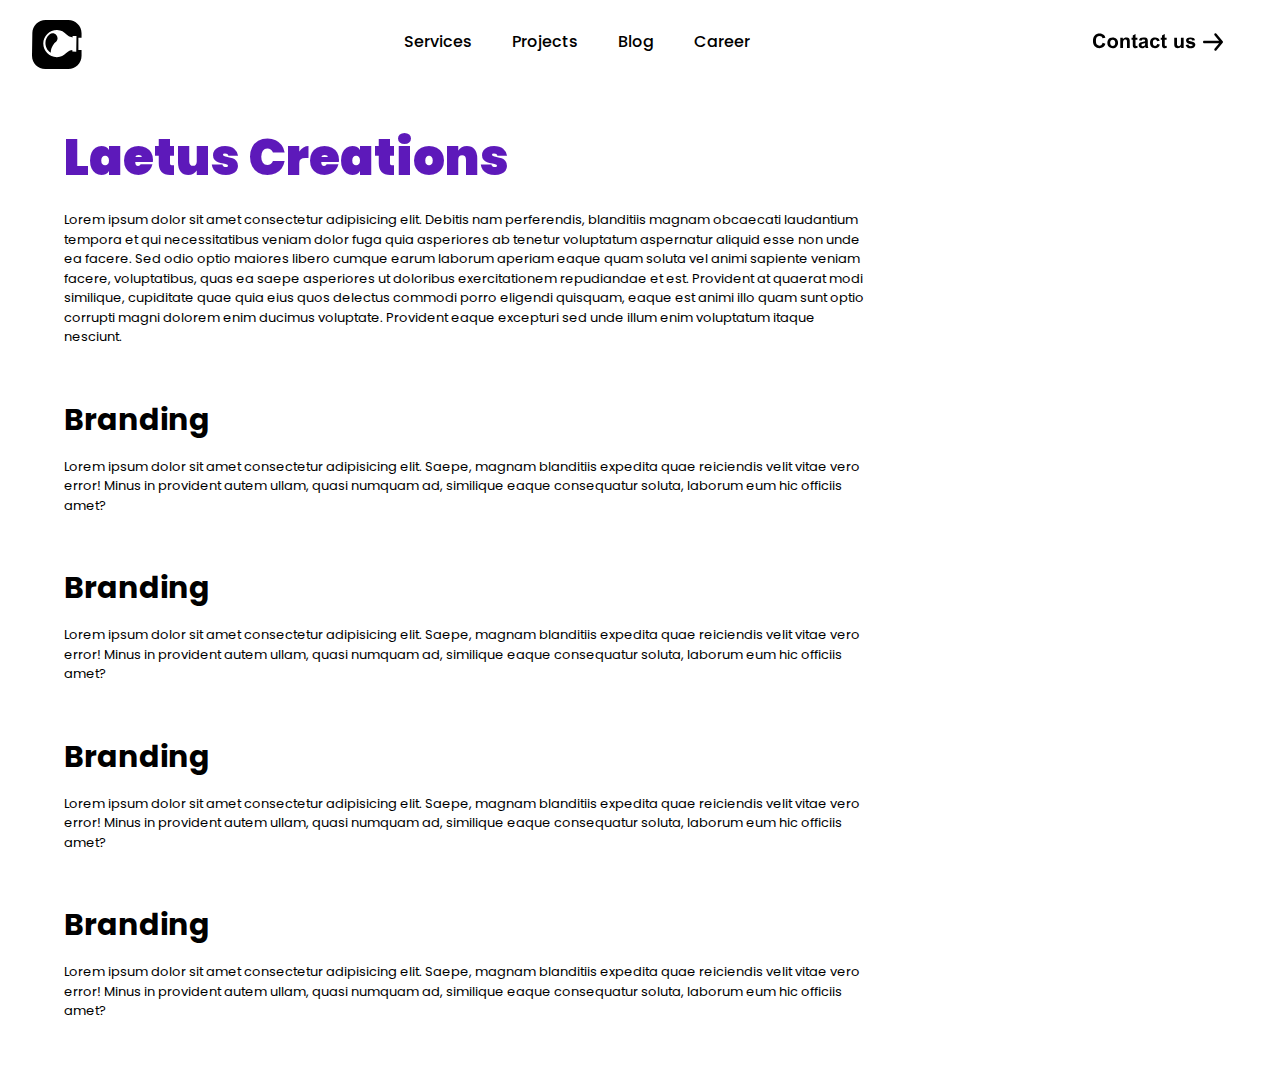
<file: blog.html>
<!DOCTYPE html>
<html lang="en">
<head>
    <meta charset="UTF-8">
    <meta http-equiv="X-UA-Compatible" content="IE=edge">
    <meta name="viewport" content="width=device-width, initial-scale=1.0">
    <title>Laetus Creations</title>
    <link rel="stylesheet" href="style.css">
    <link
    rel="shortcut icon"
    href="images/leatus-logo.svg"
    type="image/x-icon"
  />
</head>
<body>

    <!-- Nav Bar -->

    <div class="navigation-1">
        <div class="nav-container">
          <div class="brand">
            <a href="#"
              ><img src="images/logo-blog.svg" alt="" class="logo"
            /></a>
          </div>
          <nav>
            <div class="nav-mobile">
              <a id="nav-toggle" href="#!"><span></span></a>
            </div>
            <ul class="nav-list">
              <li><a href="index.html" target="_blank">Services</a></li>
              <li><a href="index.html" target="_blank">Projects</a></li>
              <li><a href="blog.html" target="_blank">Blog</a></li>
              <li><a href="blog.html" target="_blank">Career</a></li>
              
            </ul>
          </nav>
          <a class="connect-btn" href="https://wa.me/+917025467544" target="_blank">
            <img src="images/blog-contact.svg" alt="" />
            
          </a>
        </div>
      </div>

    <div class="container">
        <div class="blog">

            <!-- Intro -->
            <div>
                <h1>Laetus Creations</h1>
            </div>
            <div class="blog-intro">
                <p>Lorem ipsum dolor sit amet consectetur adipisicing elit. 
                Debitis nam perferendis, blanditiis magnam obcaecati laudantium tempora et qui 
                necessitatibus veniam dolor fuga quia asperiores ab tenetur voluptatum aspernatur aliquid 
                esse non unde ea facere. Sed odio optio maiores libero cumque earum laborum aperiam eaque 
                quam soluta vel animi sapiente veniam facere, voluptatibus, quas ea saepe asperiores ut 
                doloribus exercitationem repudiandae et est. Provident at quaerat modi similique, 
                cupiditate quae quia eius quos delectus commodi porro eligendi quisquam, eaque est 
                animi illo quam sunt optio corrupti magni dolorem enim ducimus voluptate. Provident 
                eaque excepturi sed unde illum enim voluptatum itaque nesciunt.</p>
            </div>

            <!-- Blog 1 -->
            <div>
                <h2>Branding</h2>
            </div>
            <div>
                <p>Lorem ipsum dolor sit amet consectetur adipisicing elit. 
                    Saepe, magnam blanditiis expedita quae reiciendis velit 
                    vitae vero error! Minus in provident autem ullam, quasi numquam ad,
                     similique eaque consequatur soluta, laborum eum hic officiis amet?</p>
            </div>

            <!-- Blog 2 -->
            <div>
                <h2>Branding</h2>
            </div>
            <div>
                <p>Lorem ipsum dolor sit amet consectetur adipisicing elit. 
                    Saepe, magnam blanditiis expedita quae reiciendis velit 
                    vitae vero error! Minus in provident autem ullam, quasi numquam ad,
                     similique eaque consequatur soluta, laborum eum hic officiis amet?</p>
            </div>

            <!-- blog 3 -->
            <div>
                <h2>Branding</h2>
            </div>
            <div>
                <p>Lorem ipsum dolor sit amet consectetur adipisicing elit. 
                    Saepe, magnam blanditiis expedita quae reiciendis velit 
                    vitae vero error! Minus in provident autem ullam, quasi numquam ad,
                     similique eaque consequatur soluta, laborum eum hic officiis amet?</p>
            </div>

            <!-- Blog 4 -->
            <div>
                <h2>Branding</h2>
            </div>
            <div>
                <p>Lorem ipsum dolor sit amet consectetur adipisicing elit. 
                    Saepe, magnam blanditiis expedita quae reiciendis velit 
                    vitae vero error! Minus in provident autem ullam, quasi numquam ad,
                     similique eaque consequatur soluta, laborum eum hic officiis amet?</p>
            </div>

            <!-- -- -->

        </div>
    </div>  
    
</body>
</html>
</file>
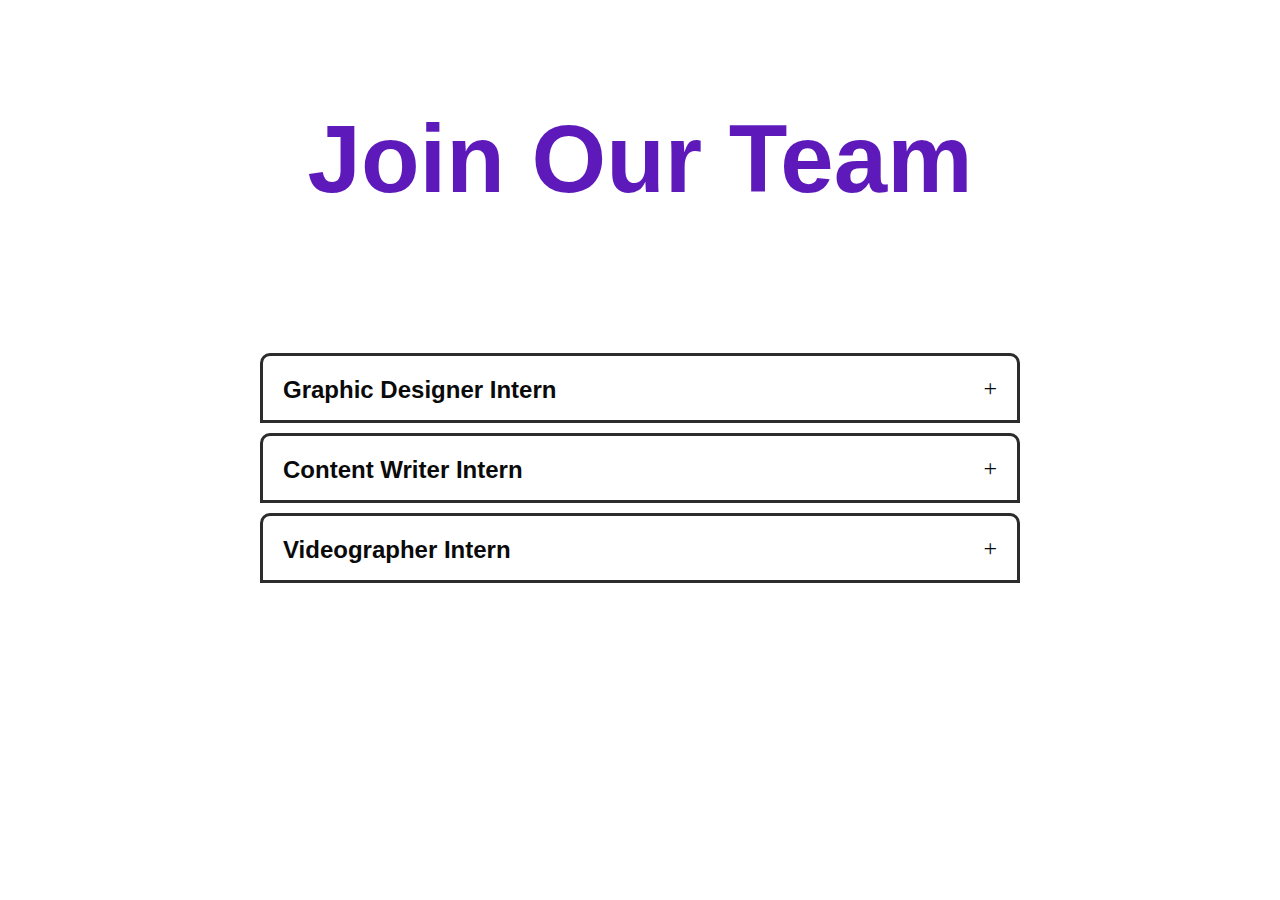
<file: careers.html>
<!DOCTYPE html>
<html lang="en">
<head>
    <meta charset="UTF-8">
    <meta http-equiv="X-UA-Compatible" content="IE=edge">
    <meta name="viewport" content="width=device-width, initial-scale=1.0">
    <title>Laetus Creations</title>
    <link rel="stylesheet" href="careerstyle.css">
    <link href='https://fonts.googleapis.com/css?family=Inter' rel='stylesheet'>
    <link
    rel="shortcut icon"
    href="images/leatus-logo.svg"
    type="image/x-icon"
  />
</head>
<body>
    <!-- navbar -->
    <!-- <div class="navigation-1">
        <div class="nav-container">
          <div class="brand">
            <a href="#"
              ><img src="images/logo-blog.svg" alt="" class="logo"
            /></a>
          </div>
          <nav>
            <div class="nav-mobile">
              <a id="nav-toggle" href="#!"><span></span></a>
            </div>
            <ul class="nav-list">
              <li><a href="index.html" target="_blank">Services</a></li>
              <li><a href="index.html" target="_blank">Projects</a></li>
              <li><a href="blog.html" target="_blank">Blog</a></li>
              <li><a href="careers.html" target="_blank">Career</a></li>
              
            </ul>
          </nav>
          <a class="connect-btn" href="https://wa.me/+917025467544" target="_blank">
            <img src="images/blog-contact.svg" alt="" />
            
          </a>
        </div>
      </div> -->

    <section>
        <div class="careerhead">
            <h1>Join Our Team</h1>
        </div>
    </section>
    <section class="tableclass">
        <div class="accordion">
            <div class="contentBx">
                <div class="label"><h2>Graphic Designer Intern</h2></div>
                <div class="content">
                    <h3>Experience Level : </h3>
                    <h3>Stipend : 10k</h3>
                    <h3>Due Date : </h3>
                    <button class="full-rounded">
                        <span>Apply Now</span>
                        <div class="border full-rounded"></div>
                    </button>
                </div>
            </div>
            <div class="contentBx">
                <div class="label"><h2>Content Writer Intern</h2></div>
                <div class="content">
                    <h3>Experience Level : </h3>
                    <h3>Stipend : 10k</h3>
                    <h3>Due Date : </h3>
                    <button class="full-rounded">
                        <span>Apply Now</span>
                        <div class="border full-rounded"></div>
                    </button>
                </div>
            </div>
            <div class="contentBx">
                <div class="label"><h2>Videographer Intern</h2></div>
                <div class="content">
                    <h3>Experience Level : </h3>
                    <h3>Stipend : 10k</h3>
                    <h3>Due Date : </h3>
                    <button class="full-rounded">
                        <span>Apply Now</span>
                        <div class="border full-rounded"></div>
                    </button>
                </div>
            </div>
        </div>
    </section>

    <script>
        const accordion = document.getElementsByClassName
        ('contentBx');

        for(i=0;i<accordion.length;i++)
        {
            accordion[i].addEventListener('click',function(){
                this.classList.toggle('active')
            })
        }
    </script>
</body>
</html>
</file>
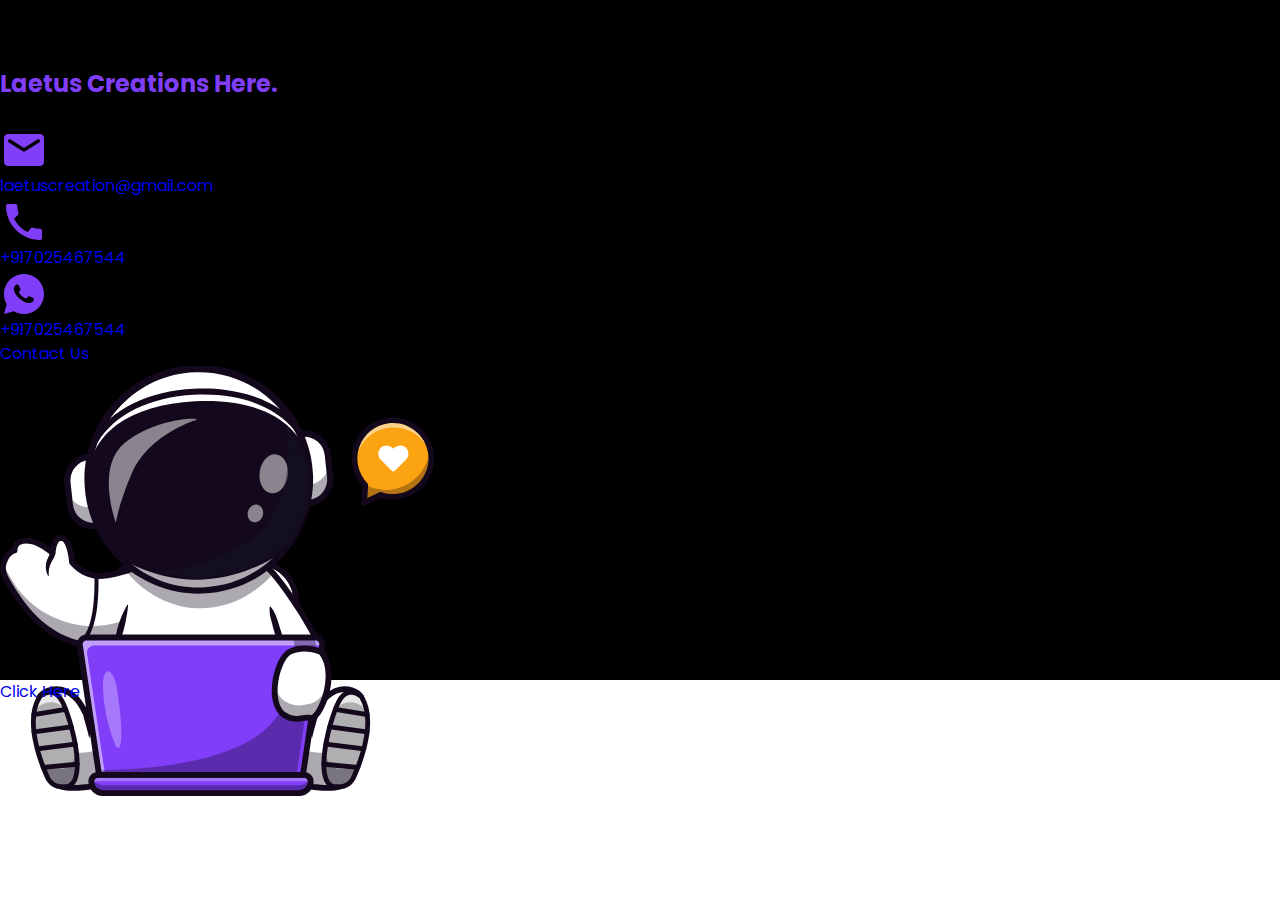
<file: welcome.html>
<!DOCTYPE html>
<html lang="en">
<head>
    <meta charset="UTF-8">
    <meta http-equiv="X-UA-Compatible" content="IE=edge">
    <meta name="viewport" content="width=device-width, initial-scale=1.0">
    <link rel="stylesheet" href="style.css" />
    <title>Welcome</title>
</head>
<body>
    <div class="welcome-container">
        <hr>
        <header>
            <div class="text">
                <h2>Hey...!!!!</h2>
                <h2 class="primary-color">Laetus Creations Here.</h2>
                <p class="add-symbols">++++</p>
                <div class="contact-row">
                    <img src="images/ui-icons/mail.svg" alt="">
                    <a href="mailto:laetuscreation@gmail.com">laetuscreation@gmail.com</a>
                </div>
                <div class="contact-row">
                    <img src="images/ui-icons/call.svg" alt="">
                    <a href="tel:+917025467544">+917025467544</a>
                </div>
                <div class="contact-row">
                    <img src="images/ui-icons/whatsapp.svg" alt="">
                    <a href="tel:+917025467544">+917025467544</a>
                </div>
                <a href="/#contact" class="welcome-contact-btn">Contact Us</a>
            </div>
            <img class="astro-laptop" src="images/astro-with-laptop.svg" alt="welcome">
        </header>
        <a href="/" class="welcome-contact-btn">Click Here</a>
    </div>
</body>
</html>
</file>
<file: style.css>
@import url("https://fonts.googleapis.com/css2?family=Poppins:wght@300;400;500;600;700&display=swap");

:root {
  --primary-color: #803ef9;
  --border-color: #e5e5e5;
  --background-dark-color-1: rgba(250, 250, 250, 0.7);
  --background-dark-color-2: #e5e5e5;
  --black: #0c0c0c;
}

body{
  /* cursor: none; */
  cursor: url('images/cursor.svg') 15 15, auto;
}

.hidden {
  display: none;
}



/* .rounded{
  position: absolute;
  width: 30px;
  height: 30px;
  border: 2px solid #fff;
  border-radius: 50%;
}

.pointed{
  position: absolute;
  width: 7px;
  height: 7px;
  background-color: white;
  border-radius: 50%;
} */

body.scroll_lock {
  overflow: hidden;
}

section {
  padding: 10rem 0;
}

section h2 {
  color: var(--primary-color);
  font-size: 4rem;
  font-weight: 600;
  text-align: center;
  margin-bottom: 6rem;
}

.container {
  margin: 0 auto;
  max-width: 1200px;
  width: 90%;
}

*,
*::after,
*::before {
  margin: 0;
  padding: 0;
  box-sizing: border-box;
  list-style: none;
  border: none;
}

body,
h1,
h2,
h3,
h4,
p,
figure,
blockquote,
dl,
dd {
  margin: 0;
}

/* body {
  overflow: hidden;
} */

html {
  font-size: 62.5%;
  font-family: "Poppins", sans-serif;
  scroll-behavior: smooth;
}

html:focus-within {
  scroll-behavior: smooth;
}

body {
  font-family: "Poppins", sans-serif;
  font-size: 1.6rem;
  min-height: 100vh;
  text-rendering: optimizeSpeed;
  line-height: 1.5;
  align-items: center;
  justify-content: center;
}


a {
  text-decoration: none;
  transition: all 0.2s ease-out;
}

a:not([class]) {
  text-decoration-skip-ink: auto;
}

img,
picture {
  max-width: 100%;
  display: block;
}

input,
button,
textarea,
select {
  font: inherit;
}

@media (prefers-reduced-motion: reduce) {
  html:focus-within {
    scroll-behavior: auto;
  }

  *,
  *::before,
  *::after {
    animation-duration: 0.01ms !important;
    animation-iteration-count: 1 !important;
    transition-duration: 0.01ms !important;
    scroll-behavior: auto !important;
  }
}

@media screen and (max-width: 768px) {
  html {
    font-size: 50%;
  }
}

.primary-color {
  color: var(--primary-color);
}

/* Navigation */

nav ul {
  list-style: none;
  margin: 0;
  padding: 0;
  flex-direction: column;
  align-content: center;
  align-items: center;
}

nav ul li {
  float: left;
  position: relative;
}

nav ul li a {
  display: block;
  padding: 1rem 1rem;
  margin: 1rem 1rem;
  color: #fff;
  text-decoration: none;
  font-weight: 500;
}
nav ul li a {
  text-decoration: none;
  position: relative;
}
nav ul li a::before {
  content: "";
  position: absolute;
  width: 0;
  height: 2px;
  bottom: 0;
  left: 50%;
  background-color: var(--primary-color);
  transition: all ease-out 0.4s;
}

nav .nav-contact-btn a::before {
  content: none;
}

nav ul li a:hover::before {
  width: 100%;
  left: 0;
}

nav ul li a img {
  margin: 0 auto;
}

nav ul li a:not(:only-child):after {
  padding-left: 4px;
  content: " ▾";
}

nav ul li ul li {
  min-width: 190px;
}

nav ul li ul li a {
  padding: 15px;
  line-height: 20px;
}

.nav-dropdown {
  position: absolute;
  z-index: 1;
  /* Guarantees that the dropdown will display on top of any content. */
  box-shadow: 0 3px 12px rgba(0, 0, 0, 0.15);
  display: none;
}

.nav-mobile {
  display: none;
  position: absolute;
  top: 0;
  right: 0;
  height: 70px;
  width: 70px;
  z-index: 3;
}

@media only screen and (max-width: 800px) {
  .nav-mobile {
    display: block;
  }
  .connect-btn{
    display: none !important;
  }
  .nav-list {
    
    padding: 1rem 2rem 1rem;
    width: 100%;
    text-align: center;
    box-shadow: 0 0 20px #00000018;
    border-radius: 4rem;
  }
  .nav-list a{
    color: #fff;
  }
  nav {
    width: 100%;
    margin-top: 10rem;
  }

  nav ul {
    display: none;
  }

  nav ul li {
    float: none;
  }

  nav ul li a {
    padding: 15px;
    line-height: 20px;
  }

  nav ul li ul li a {
    padding-left: 30px;
  }
}
#nav-toggle {
  position: absolute;
  left: 18px;
  top: 22px;
  /* cursor: pointer; */
  cursor: url('images/cursor.svg'), auto;
  padding: 10px 35px 16px 0px;
}

#nav-toggle span,
#nav-toggle span:before,
#nav-toggle span:after {
  /* cursor: pointer; */
  cursor: url('images/cursor.svg'), auto;
  border-radius: 1px;
  height: 5px;
  width: 35px;
  background: #463f3f;
  position: absolute;
  display: block;
  content: "";
  transition: all 300ms ease-in-out;
}

#nav-toggle span:before {
  top: -10px;
}

#nav-toggle span:after {
  bottom: -10px;
}

#nav-toggle.active span {
  background-color: transparent;
}

#nav-toggle.active span:before,
#nav-toggle.active span:after {
  top: 0;
}

#nav-toggle.active span:before {
  transform: rotate(45deg);
}

#nav-toggle.active span:after {
  transform: rotate(-45deg);
}

@media screen and (min-width: 800px) {
  .nav-list {
    display: block !important;
  }
}
/* 
.navigation – the outer wrapper for the navbar. Specifies the height and color, and will stretch the full width of the viewport.
*/
.navigation {
  padding-top: 1rem;
  height: 70px;
  background: hsl(0, 0%, 0%);
  width: 100%;
  z-index: 4;
}

.connect-btn {
  display: flex;
  align-items: center;
  justify-content: center;
  color: var(--primary-color);
  gap: 1rem;
  padding: 0.7rem 2rem;
  /*border: 2px solid var(--primary-color);*/
  border-radius: 4rem;
  font-weight: 500;
  font-size: 1.4rem;
  text-decoration: none;
  transition: all 0.3s ease-in-out;
}

/*
.nav-container – the inner wrapper for the navbar. Defines how far the actual content should stretch.
*/
.nav-container {
  width: 95%;
  margin: 0 auto;
  display: flex;
  justify-content: space-between;
  align-items: center;
}

.brand a,
.brand a:visited {
  color: #0e0d0d;
  text-decoration: none;
}

.logo {
  width: 5rem;
  z-index: 1;
  margin: 0.5rem 0 0 0;
}

/* Hero */
header {
width: 100%;
height: 680px;
padding-top: 3rem;
background: #000000;
}

.header-items {
  display: flex;
  justify-content: space-between;
  padding-top: 5rem;
  transform: scale(1);
}

.header-content {
  margin-top: 10rem; 
}

.header-content img{
width: 1080px;
height: 276.74px;
top: 259px;
padding-left: 2rem;
transform: scale(1.2);
}
.header-content h1 {
  font-size: 6.5rem;
  font-weight: 600;
  line-height: 1.3;
}

.header-content h1 span {
  color: var(--primary-color);
}

.header-content p {
  font-size: 2.4rem;
  margin: 2rem 0;
}



.header-img {
width: 435px;
height: 519.09px;
left: 946px;

transform: scale(1.5) translateY(5rem); 
}


.hero-icon li{
  padding-bottom: 0rem;
  margin-top: 2rem;
  transform: translateY(15rem);
}



.cta {
  margin-top: 2rem;
  color: white;
  background-image: linear-gradient(to right, #667eea, var(--primary-color));
  padding: 1rem 2rem;
  border-radius: 5rem;
  font-size: 1.8rem;
  font-weight: 500;
  display: inline-block;
  text-align: center;
  background-size: 200% 100%;
  transition: all 0.2s ease-out;
}

/*.cta:hover {
  background-position: 100% 0;
  transform: translateY(-2px);
  box-shadow: 0 10px 10px hsla(261, 94%, 61%, 0.3);
}

.cta span {
  display: inline-block;
  min-width: 0.3em;
  text-transform: uppercase;
  transition: 0.25s cubic-bezier(0.5, -1, 0.5, 2);
  opacity: 0;
  transform: translate(0, -20px);
}
.cta:before {
  content: attr(data-text);
  position: absolute;
  width: 100%;
  left: 0;
  transition: 0.25s cubic-bezier(0.5, -1, 0.5, 2);
  text-transform: uppercase;
  letter-spacing: 3.5px;
  opacity: 1;
  transform: translate(0, 0px);
}
.cta:hover:before,
.cta:focus:before {
  opacity: 0;
  transform: translate(0, 20px);
}
.cta:hover span,
.cta:focus span {
  opacity: 1;
  transform: translate(0, 0);
}
.cta:hover span:nth-child(1),
.cta:focus span:nth-child(1) {
  transition-delay: 0.025s;
}
.cta:hover span:nth-child(2),
.cta:focus span:nth-child(2) {
  transition-delay: 0.05s;
}
.cta:hover span:nth-child(3),
.cta:focus span:nth-child(3) {
  transition-delay: 0.075s;
}
.cta:hover span:nth-child(4),
.cta:focus span:nth-child(4) {
  transition-delay: 0.1s;
}
.cta:hover span:nth-child(5),
.cta:focus span:nth-child(5) {
  transition-delay: 0.125s;
}
.cta:hover span:nth-child(6),
.cta:focus span:nth-child(6) {
  transition-delay: 0.15s;
}*/

.header-form {
  margin-top: 4rem;
}

.header-form input {
  width: 50%;
  padding: 1rem 2rem;
  font-size: 1.6rem;
  border: none;
  border-radius: 4rem 0 0 4rem;
  outline: none;
}

.header-form button {
  padding: 1rem 2rem;
  font-size: 1.6rem;
  font-weight: 500;
  border: none;
  border-radius: 0 4rem 4rem 0;
  background-color: var(--primary-color);
  /* cursor: pointer; */
  cursor: url('images/cursor.svg'), auto;
}

@media (min-width: 600px) {
  .header-content img {
    width: 100%;
  }
}

@media (max-width: 1280px) {
  .header-content {
    margin-top: 2rem;
  }

  .header-content h1 {
    font-size: 5rem;
  }

  .header-content p {
    font-size: 2rem;
  }
}

@media (max-width: 992px) {
  .header-content h1 {
    font-size: 4rem;
  }

  .header-content p {
    font-size: 1.8rem;
  }
  .header-form input {
    width: 60%;
  }
}

@media (max-width: 768px) {
  .header-content h1 {
    font-size: 3.5rem;
    max-width: 50rem;
    margin: 0 auto;
  }
  .header-content img{ 
    transform: scale(1.4);
  }
  .header-content p {
    font-size: 1.8rem;
  }
  
  .header-img {
    width: 80%;
    transform: translateX(0.5rem);
    transform: translateY(-20rem);
  }
  .hero-icon li{
    padding-bottom: 0rem;
    margin-top: 2rem;
    transform: translateY(-10rem) scale(0.70) translateX(-9rem);
  }
}

@media (max-width: 640px) {
  .header-items {
    flex-direction: column;
    align-items: center;
    width: 100%;
  }

  .header-content {
    width: 80%;
    text-align: center;
  }

  .header-form input {
    padding: 0.8rem 1.5rem;
  }

  .header-form button {
    padding: 0.8rem 1.5rem;
  }

  
}

/* Clients */
.clients {
  top: 10px;
  height: 100%;
  margin: auto;
  overflow: hidden;
  position: relative;
  width: auto;
  text-align: center;
}



.clients .slide-track{
  animation: scroll 20s linear infinite ;
  display: flex;
  width: fit-content;
}
.clients .clients-slide{
  height: 100%;
  width: 200px;
}

.client img {
  max-width: 20rem;
  max-height: 6rem;
}

.client-slide h2{
  font-family: 'Arial';
font-style: normal;
font-weight: 700;
font-size: 39.1667px;
line-height: 46px;
/* identical to box height, or 118% */

letter-spacing: -0.055em;

color: #000000;
}

/* Services */

#services{
  background-color: #0c0c0c;
  border: none;
  
}

.service-head{
  font-family: Arial, Helvetica, sans-serif;
  font-weight: bold;
  color: white;
  font-size: xx-larger;
}



.services-grid {
  display: grid;
  grid-template-columns: 1fr 1fr;
  gap: 4rem;
  max-width: 100rem;
  margin: 0 auto;
  padding: 5px;
}

.services-item {
  display: flex;
  flex-direction: column;
  gap: 2rem;
  border-radius: 1.2rem;
  background-color: #191919;
  position: relative;
  display: flex;
  place-content: center;
  place-items: center;
  overflow: hidden;
  transition: all .3s ease-out;
  min-height: 110%;
  box-shadow: 7.11421px 7.11421px 10.6713px rgba(0, 0, 0, 0.25);
}

.services-item:hover {
  transform: scale(1.05);
  transition: all 0.3s;
 }

.services-item > * {
  z-index: 1;
}

/*.services-item::before {
  content: "";
  position: absolute;
  width: 130%;
  background-image: linear-gradient(
    180deg,
    rgb(0, 183, 255),
    rgb(255, 48, 255)
  );
  height: 50%;
  animation: rotBGimg 3s linear infinite;
  transition: all 0.2s linear;
} */

@keyframes rotBGimg {
  from {
    transform: rotate(0deg);
  }

  to {
    transform: rotate(360deg);
  }
}

.services-item::after {
  content: "";
  position: absolute;
  background-color: #191919;
  inset: 5px;
  border-radius: 1rem;
}

.services-header {
  display: flex;
  align-items: center;
  gap: 2rem;
}


.service-icon {
  margin-top: 1rem;
  height: 5rem;
}

.services-item h3 {
  font-family: 'Arial';
  font-weight: bolder;
  font-size: x-large;
  color: white;
  text-align: center;
}

.services-item p {
  font-family: 'Inter';
  font-size: 1.2rem;
  line-height: 1.3;
  color: #bababa;
  text-align: center;
  max-width: 75%;
  padding-bottom: 1rem;
}

@media only screen and (max-width: 640px) {
  .services-grid {
    grid-template-columns: 1fr;
  }
  #services{
    margin-top: 0rem;
  }
}

/*  */
/* Projects */

section#projects {
  padding: 0;
  background-color: var(--black);
}

section#projects .container {
  width: 100%;
  max-width: 100vw;
}

#projects-carousel {
  position: relative;
}

.carousel-item {
  flex-direction: column;
  align-items: center;
  justify-content: center;
  margin: 0 auto;
  transform: scale(0.95);
  transition: all 0.3s ease-out;
}

.carousel-button {
  position: absolute;
  top: 50%;
  transform: translateY(-50%);
  /* cursor: pointer; */
  cursor: url('images/cursor.svg'), auto;
  width: 4rem;
  z-index: 1;
}

.carousel-button-prev {
  left: 0;
}

.carousel-button-next {
  right: 0;
}

.carousel-item img {
  margin: 0 auto 2rem;
  border-radius: 1.2rem;
  transition: all 0.1s ease-out;
}

/* .carousel-item img:hover {
  transform: scale(1.01);
} */

.carousel-item h3 {
  font-size: 3rem;
  font-weight: 600;
  margin: 1.5rem;
}

.carousel-details {
  text-align: center;
}

.project-link {
  background-color: var(--primary-color);
  color: white;
  font-size: 1.5rem;
  font-weight: 400;
  margin: 2rem 0;
  padding: 0.5rem 1.5rem;
  border-radius: 3rem;
}

@media (max-width: 578px) {
  .carousel-item img {
    max-height: 30rem;
    object-fit: contain;
    width: 100%;
    height: auto;
  }

  .carousel-button {
    width: 4vw;
    height: 4vw;
    top: 20rem;
  }
}

/* Testimonials */

#testimonials {
  position: relative;
  overflow: hidden;
}

#carousel {
  position: relative;
}

.prev-button {
  left: 0;
}

.next-button {
  right: 0;
}

#carousel-wrapper {
  position: relative;
  max-width: 70%;
}

.client-item {
  display: flex;
  flex-direction: column;
  align-items: center;
  transition: all 0.3s ease-out;
}

.client-img-wrapper {
  width: 20rem;
  height: 20rem;
  overflow: hidden;
  border-radius: 1rem;
}

.client-img-wrapper img {
  width: 100%;
  height: 100%;
  object-fit: cover;
}

.client-title {
  font-size: 2rem;
  font-weight: 600;
  margin: 1rem 0 0;
}

.client-subtitle {
  font-size: 1.6rem;
  font-weight: 500;
  margin: 0 0 1rem;
}

.client-text {
  margin: 1rem 0;
  max-width: 50rem;
  text-align: center;
}

.logoRotate-wrapper {
  height: 50%;
  width: 50%;
  position: absolute;
  top: 20%;
  right: 0;
}

.logoRotate {
  position: absolute;
  top: 15%;
  right: -50%;
  width: 100%;
  height: 100%;
  animation: logoRotate 5s cubic-bezier(0.9, 0.2, 0.1, 0.8) infinite;
}

@keyframes logoRotate {
  0% {
    transform: rotate(0deg);
  }
  30% {
    filter: blur(0);
  }
  50% {
    filter: blur(1px);
  }
  70% {
    filter: blur(0);
  }
  100% {
    transform: rotate(-720deg);
  }
}

/*  */

/* Contact */

.cube {
  position: relative;
  width: 300px;
  height: 300px;
  transform-style: preserve-3d;
  transform: rotateX(-30deg);
  animation: animateD 8s linear infinite;
}

@keyframes animateD {
  0% {
    transform: rotateX(-15deg) rotateY(0deg);
  }

  100% {
    transform: rotateX(-15deg) rotateY(-360deg);
  }
}

.cube div {
  position: absolute;
  top: 0;
  left: 0;
  width: 100%;
  height: 100%;
  transform-style: preserve-3d;
}

.cube2 {
  position: relative;
  width: 150px;
  height: 150px;
  transform-style: preserve-3d;
  animation: animateD2 5s ease-out infinite alternate;
}

@keyframes animateD2 {
  0% {
    transform: rotateX(0deg) rotateY(0deg);
  }

  100% {
    transform: rotateX(180deg) rotateY(-360deg);
  }
}

.cube2 div {
  position: absolute;
  top: 35px;
  left: 0;
  width: 65%;
  height: 65%;
  transform-style: preserve-3d;
}

.cube2 div span {
  position: absolute;
  top: 20%;
  left: 20%;
  width: 65%;
  height: 65%;
  background: transparent;
  border: 2px solid #5d19ba;
  transform: rotateY(calc(90deg * var(--i))) translateZ(62px);
}

.cube3 {
  position: absolute;
  width: 300px;
  height: 300px;
  transform-style: preserve-3d;
  transform: rotateX(-30deg);
  animation: animateD3 1s ease-in-out infinite alternate;
}

@keyframes animateD3 {
  0% {
    transform: rotateX(-90deg) rotateY(0deg);
  }

  100% {
    transform: rotateX(90deg) rotateY(45deg);
  }
}

.cube3 div {
  position: absolute;
  top: 70px;
  left: 70px;
  width: 15%;
  height: 15%;
  transform-style: preserve-3d;
}

.cube3 div span {
  position: absolute;
  top: 0;
  left: 0;
  width: 100%;
  height: 100%;
  background: #5d19ba;
  transform: rotateY(calc(90deg * var(--i))) translateZ(14px);
  box-shadow: 0px 0px 7px #5d19ba;
}

.top3 {
  position: absolute;
  top: 0;
  left: 0;
  background: #5d19ba;
  transform: rotateX(90deg) translateZ(14px);
  box-shadow: 0px 0px 10px #5d19ba;
}




#contact{
  background-color: #0c0c0c;
  border: none;
}

.contact-body {
  display: flex;
  justify-content: space-around;
}

.contact-body img {
  max-height: 30rem;
  margin-bottom: 5rem;
}

.contact-info a:hover {
  color: var(--primary-color);
}

.contact-form {
  width: 50%;
  max-width: 70rem;
}

.contact-form form {
  padding: 2rem;
  border-radius: 2rem;
  display: flex;
  flex-direction: column;
}

.contact-form label {
  font-size: 1.6rem;
  font-weight: 500;
  margin: 0 1rem 1rem 0;
}



.msg {
  margin-top: 1rem;
}

.contact-form form textarea {
  border: none;
  border-radius: 1rem;
  margin: 1rem 0;
  width: 100%;
  height: 12rem;
  resize: none;
}

.contact-form input:active,
.contact-form input:focus,
.contact-form textarea:active,
.contact-form textarea:focus {
  outline: none;
}

.contact-form form button {
  background-color: transparent;
  border: none;
  color: white;
  /* padding: 0.5rem;
  border: 2px solid var(--primary-color);
  border-radius: 1rem;
  background-color: #f5f5f5; */
  /* cursor: pointer; */
  /* cursor: url('images/cursor.svg'), auto; */
} */

/* .contact-form form button:hover,
.contact-form form button:active {
  background-color: var(--primary-color);
  color: white;
}

.contact-form form button:active {
  transform: translateY(2px);
}

.contact-form form button:focus {
  border: none;
} */

.contact-mediums {
  margin-top: 5rem;
  display: flex;
  justify-content: space-between;
}

.phone a {
  color: #fff;
}

.social {
  display: flex;
  gap: 1rem;
  align-items: flex-end;
  padding-top: 1rem;
}

.social img {
  width: 3.5rem;
  color: #000;
}

@media (max-width: 992px) {
  .contact-form {
    width: 90%;
    margin: 0 auto 5rem;
  }
}
@media (max-width: 992px) {
  .contact-body {
    width: 90%;
    display: flex;
    flex-direction: column;
    align-items: center;
  }
  .contact-body img{
    scale: 0.95;
  }
}




.login-box {
  
  width: 100%;
  padding: 40px;
  background: #191919;
  box-sizing: border-box;
  box-shadow: 0 15px 25px rgba(0,0,0,.6);
  border-radius: 10px;
  display: flex;
  align-content: center;
}

.login-box .user-box {
  position: relative;
}

.login-box .user-box input {
  width: 100%;
  padding: 10px 0;
  font-size: 16px;
  color: #fff;
  margin-bottom: 30px;
  border: none;
  border-bottom: 1px solid #fff;
  outline: none;
  background: transparent;
}

.user-text{
  font-size: small !important;
}

.login-box .user-box label {
  position: absolute;
  top: 0;
  left: 0;
  padding: 10px 0;
  font-size: 16px;
  color: #fff;
  pointer-events: none;
  transition: .5s;
}
.login-box .user-box .user-text {
  position: absolute;
  top: 0;
  left: 0;
  padding: 10px 0;
  font-size: 13px;
  color: #fff;
  pointer-events: none;
  transition: .5s;
}


.login-box .user-box input:focus ~ label,
.login-box .user-box input:valid ~ label {
  top: -20px;
  left: 0;
  color: #bdb8b8;
  font-size: 12px;
}


.login-box form a {
  position: relative;
  display: inline-block;
  padding: 10px 20px;
  color: #ffffff;
  font-size: 16px;
  text-decoration: none;
  text-transform: uppercase;
  overflow: hidden;
  transition: .5s;
  margin-top: 40px;
  letter-spacing: 4px
}

.login-box a:hover {
  background: #5d19ba;
  color: #fff;
  border-radius: 5px;
  box-shadow: 0 0 5px #5d19ba,
              0 0 25px #5d19ba,
              0 0 50px #5d19ba,
              0 0 100px #5d19ba;
}

.login-box a span {
  position: absolute;
  display: block;
}

@keyframes btn-anim1 {
  0% {
    left: -100%;
  }

  50%,100% {
    left: 100%;
  }
}

.login-box a span:nth-child(1) {
  bottom: 2px;
  left: -100%;
  width: 100%;
  height: 2px;
  background: linear-gradient(90deg, transparent, #5d19ba);
  animation: btn-anim1 2s linear infinite;
}

.contact-form p{
  color: white;
  text-align: end ;
}



.project{
  background-color: #0c0c0c;
  text-align: center;
  color: #5d19ba;
  /* padding-bottom: ; */
}


@keyframes display {
  0% {
    transform: translateX(200px);
    opacity: 0;
  }
  10% {
    transform: translateX(0);
    opacity: 1;
  }
  20% {
    transform: translateX(0);
    opacity: 1;
  }
  30% {
    transform: translateX(-200px);
    opacity: 0;
  }
  100% {
    transform: translateX(-200px);
    opacity: 0;
  }
}

.pic-ctn {
  position: relative;
  width: 1500px;
  height: 300px;
  margin-top: 15vh;
}
.carousel-button {
  position: absolute;
  top: 50%;
  transform: translateY(-50%);
  /* cursor: pointer; */
  cursor: url('images/cursor.svg'), auto;
  width: 4rem;
  z-index: 1;
}

.carousel-button-prev {
  left: 0;
}

.carousel-button-next {
  right: 0;
}
.pic-ctn > img {
  position: absolute;
  top: 0;
  left: 20rem;
  opacity: 0;
  animation: display 10s infinite;
}
.project-carousel img{
  background-color: #5d19ba;
}

img:nth-child(2) {
  animation-delay: 2s;
}
img:nth-child(3) {
  animation-delay: 4s;
}
img:nth-child(4) {
  animation-delay: 6s;
}
img:nth-child(5) {
  animation-delay: 8s;
}

#except{
  left: 37rem;
  
}


/* logo scrolling */



@keyframes scroll {
  0% {
    transform: translateX(0);
  }
  100% {
    transform: translateX(-50%);
  }
}

.clints-up{
  background-color: #0c0c0c;
  text-align: center;
  color: white;
  font-size: large;
  font-family: Arial, Helvetica, sans-serif;
  height: 300px;
}
.clints-up h1{
  transform: translateY(7rem);
}

.logo-scroll-container {
  
  width: 100%;
  overflow: hidden;
  background-color: #0c0c0c;
  text-align: center;
  
}

.logo-scroll-container h1{
  margin-top: 50px;
  bottom: 0px;
}

.logos-container {
  display: flex;
  width: 200%;
  animation: scroll 30s linear infinite;
  height: 300px;
  align-items: center;
}

.logos-container img {
  display: inline-block;
  align-items: center;
  height: 50px;
  margin: 15px;
  top: 0;
}


/* Blog */

.navigation-1 {
  padding-top: 1rem;
  height: 70px;
  background: hsl(0, 0%, 100%);
  width: 100%;
  z-index: 4;
}
.navigation-1 .nav-list a{
  color: #000000;
}

.blog h1{
  font-size: 50px;
  color: #5d19ba;
  font-weight: 900;
  /* max-width: 75%; */
}

.blog p{
  padding-top: 15px;
  max-width: 70%;
  padding-bottom: 50px;
  font-size: small;
}
.blog h2{
  font-size: 30px;
}

.blog{
  padding-top: 50px;
  cursor: url('images/cursor-2.svg') 15 15, auto;
}

.blog-intro{
  font-size: small;
}

@media (max-width: 992px) {
  .blog p {
    max-width: 100%;
    /* margin: 0 auto 5rem; */
  }
}
</file>
<file: careerstyle.css>
@import url('https://fonts.googleapis.com/css?family=Poppins:200,300,400,500,600,700,800,900&display=swap');

/* .{
    margin: 0;
    padding: 0;
    box-sizing: border-box;
    font-family: 'Poppins',sans-serif;
} */
/* body
{
    min-height: 100vh;
    background: #fff;
} */
.careerhead{
    text-align: center;
    font-size: xxx-large;
    color: #5d19ba;
    padding-bottom: 4rem;
    padding-top: 2rem;
    font-family: 'Arial';
}
@media(max-width:1023px)
{
    h1{
        padding-top: 6rem;
    }

}
@media(max-width:530px)
{
    .careerhead{
        font-size: xx-large;
    }
    .contentBx .label h2{
        font-size: medium;
        padding-top: 10px;
    }

}

.tableclass{
    display: flex;
    justify-content: center;
    align-items: center;
}
.accordion
{
    width: 800px;
    border-radius: 100px;
}
.accordion .contentBx{
    position: relative;
    margin: 10px 20px;
    border-radius: 100px;
    
}
.accordion .contentBx .label{
    position: relative;
    /* background-color: rgb(100, 100, 100); */
    color: #0a0a0a;
    cursor: pointer;
    height: 4rem;
    border-radius: 10px 10px 0px 0px;
    border: solid #2c2c2c;
    /* border-width: 3px 3px 0px 3px; */
}
.accordion .contentBx.active .label{
    border-width: 3px 3px 0px 3px;

}
h2{
    margin-left:20px;
    font-family: arial;
}

.accordion .contentBx .label::before
{
    content: '+';
    position: absolute;
    top: 50%;
    right: 20px;
    transform: translateY(-50%);
    font-size: 1.5em;
}
.accordion .contentBx.active .label::before{
    content:'-'
}
.accordion .contentBx .content{
    position: relative;
    /* background-color: #999999; */
    height: 0;
    overflow: hidden;
    transition:all 1s;
    overflow-y: auto;
    
}
h3{
    margin-left: 50px;
    font-family: 'Inter';
 }
.accordion .contentBx.active .content{
    height: 190px;
    padding: 10px;
    border-radius: 0px 0px 10px 10px;
    border: #2c2c2c solid;
    border-width: 0px 3px 3px 3px;
}

button {
    font-size: 13px;
    position: relative;
    margin: auto;
    padding: 1em 2.5em 1em 2.5em;
    border: none;
    background: #797979;
    transition: all 0.1s linear;
    box-shadow: 0 0.4em 1em rgba(0, 0, 0, 0.1);
    margin-left: 50px;
}
   
   button:active {
    transform: scale(0.95);
   }
   
   button span {
    color: #464646;
   }
   
   button .border {
    position: absolute;
    border: 0.15em solid #797979;
    transition: all 0.3s 0.08s linear;
    top: 50%;
    left: 50%;
    width: 9em;
    height: 3em;
    transform: translate(-50%, -50%);
   }
   
   button:hover .border {
    display: block;
    width: 10.2em;
    height: 3.7em;
   }
   
   .full-rounded {
    border-radius: 2em;
   }

   /* Navbar */

   /*  */

/* Navigation */

nav ul {
  list-style: none;
  margin: 0;
  padding: 0;
  flex-direction: column;
  align-content: center;
  align-items: center;
}

nav ul li {
  float: left;
  position: relative;
}

nav ul li a {
  display: block;
  padding: 1rem 1rem;
  margin: 1rem 1rem;
  color: #fff;
  text-decoration: none;
  font-weight: 500;
}
nav ul li a {
  text-decoration: none;
  position: relative;
}
nav ul li a::before {
  content: "";
  position: absolute;
  width: 0;
  height: 2px;
  bottom: 0;
  left: 50%;
  background-color: var(--primary-color);
  transition: all ease-out 0.4s;
}

nav .nav-contact-btn a::before {
  content: none;
}

nav ul li a:hover::before {
  width: 100%;
  left: 0;
}

nav ul li a img {
  margin: 0 auto;
}

nav ul li a:not(:only-child):after {
  padding-left: 4px;
  content: " ▾";
}

nav ul li ul li {
  min-width: 190px;
}

nav ul li ul li a {
  padding: 15px;
  line-height: 20px;
}

.nav-dropdown {
  position: absolute;
  z-index: 1;
  /* Guarantees that the dropdown will display on top of any content. */
  box-shadow: 0 3px 12px rgba(0, 0, 0, 0.15);
  display: none;
}

.nav-mobile {
  display: none;
  position: absolute;
  top: 0;
  right: 0;
  height: 70px;
  width: 70px;
  z-index: 3;
}

@media only screen and (max-width: 800px) {
  .nav-mobile {
    display: block;
  }
  .connect-btn{
    display: none !important;
  }
  .nav-list {
    
    padding: 1rem 2rem 1rem;
    width: 100%;
    text-align: center;
    box-shadow: 0 0 20px #00000018;
    border-radius: 4rem;
  }
  .nav-list a{
    color: #fff;
  }
  nav {
    width: 100%;
    margin-top: 10rem;
  }

  nav ul {
    display: none;
  }

  nav ul li {
    float: none;
  }

  nav ul li a {
    padding: 15px;
    line-height: 20px;
  }

  nav ul li ul li a {
    padding-left: 30px;
  }
}
#nav-toggle {
  position: absolute;
  left: 18px;
  /* top: 22px; */
  /* cursor: pointer; */
  cursor: url('images/cursor.svg'), auto;
  padding: 10px 35px 16px 0px;
}

#nav-toggle span,
#nav-toggle span:before,
#nav-toggle span:after {
  /* cursor: pointer; */
  cursor: url('images/cursor.svg'), auto;
  border-radius: 1px;
  height: 5px;
  width: 35px;
  background: #463f3f;
  position: absolute;
  display: block;
  content: "";
  transition: all 300ms ease-in-out;
}

#nav-toggle span:before {
  top: -10px;
}

#nav-toggle span:after {
  bottom: -10px;
}

#nav-toggle.active span {
  background-color: transparent;
}

#nav-toggle.active span:before,
#nav-toggle.active span:after {
  top: 0;
}

#nav-toggle.active span:before {
  transform: rotate(45deg);
}

#nav-toggle.active span:after {
  transform: rotate(-45deg);
}

@media screen and (min-width: 800px) {
  .nav-list {
    display: block !important;
  }
}
/* 
.navigation – the outer wrapper for the navbar. Specifies the height and color, and will stretch the full width of the viewport.
*/
.navigation {
  /* padding-top: 1rem; */
  height: 70px;
  background: hsl(0, 0%, 0%);
  width: 100%;
  z-index: 4;
}

.connect-btn {
  display: flex;
  align-items: center;
  justify-content: center;
  color: var(--primary-color);
  gap: 1rem;
  padding: 0.7rem 2rem;
  /*border: 2px solid var(--primary-color);*/
  border-radius: 4rem;
  /* font-weight: 500; */
  font-size: 1.4rem;
  text-decoration: none;
  transition: all 0.3s ease-in-out;
}

/*
.nav-container – the inner wrapper for the navbar. Defines how far the actual content should stretch.
*/
.nav-container {
  width: 95%;
  margin: 0 auto;
  display: flex;
  justify-content: space-between;
  align-items: center;
}

.brand a,
.brand a:visited {
  color: #0e0d0d;
  text-decoration: none;
}

.logo {
  width: 3rem;
  z-index: 1;
  margin: 0.5rem 0 0 0;
}
.navigation-1 .nav-list a{
    color: #000000;
    font-family: arial;
    font-weight: 500;
  }
</file>
